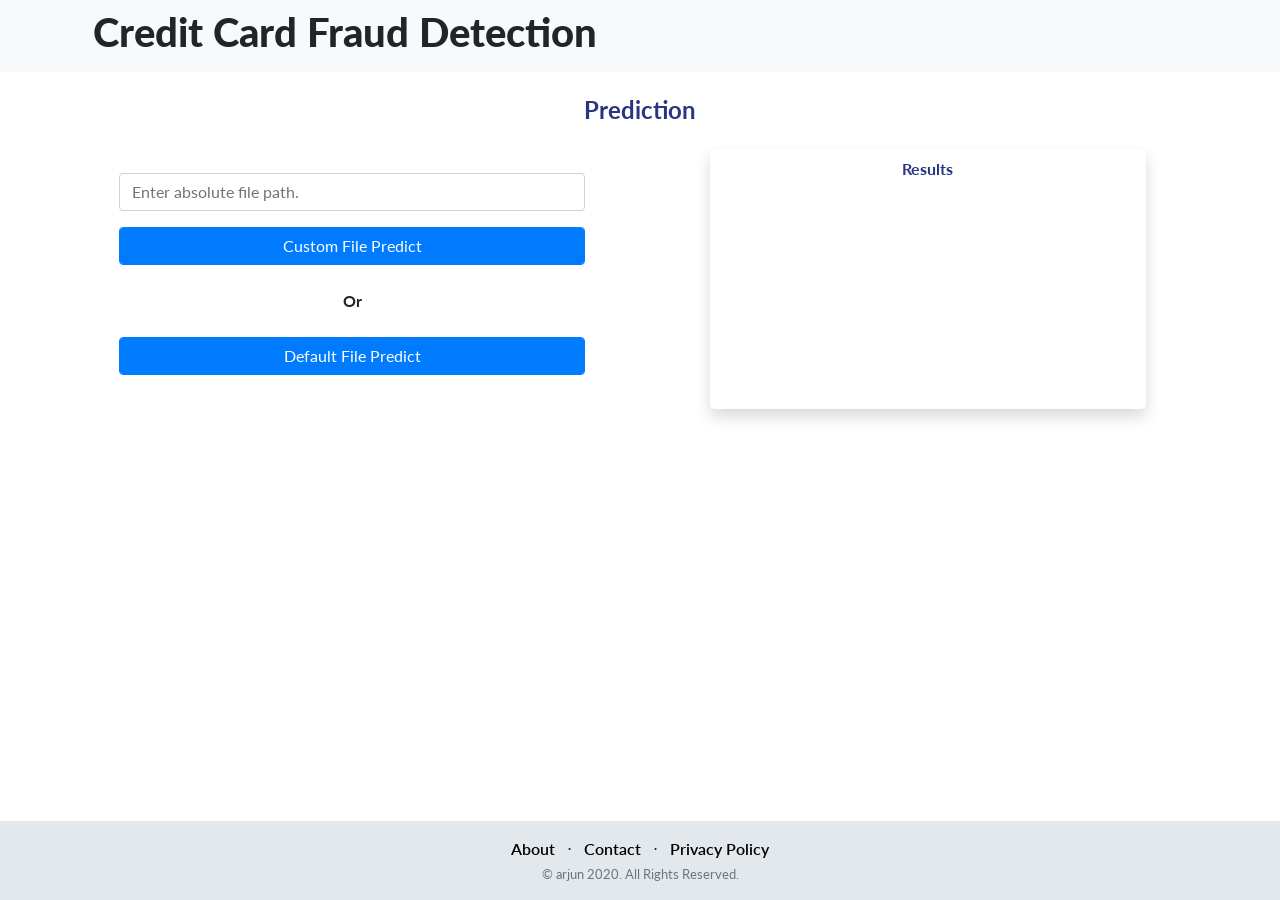
<file: templates/index.html>
<!doctype html>
<html lang="en">
<head>
    <title>Prediction Page</title>
    <meta charset="utf-8">
    <meta name="viewport" content="width=device-width, initial-scale=1">
    <link rel="shortcut icon"
        href="[data-uri]" />
	<link rel="stylesheet" href="https://maxcdn.bootstrapcdn.com/bootstrap/4.4.1/css/bootstrap.min.css">
	<link href="https://fonts.googleapis.com/css?family=Lato:300,400,700,300italic,400italic,700italic" rel="stylesheet" type="text/css">
	<style>
		body{font-family:Lato,'Helvetica Neue',Helvetica,Arial,sans-serif;}
		h1,h2,h3,h4,h5,h6{font-family:Lato,'Helvetica Neue',Helvetica,Arial,sans-serif;font-weight:700;}
		.title{color:#273582;}
		#fetch{cursor:pointer;}
		#stopfetch{cursor:pointer;}
		#fetch:hover,#fetch:active,#fetch:focus,#stopfetch:hover,#stopfetch:active,#stopfetch:focus{background-color:#ff7f00;border-color:#ff7f00;}
		footer.footer{padding-top:1rem;padding-bottom:1rem;background-color: #e3e8ed!important;}
		footer a{color:#000;font-weight:600;text-decoration:none;}
		footer li a:hover{color:orange;}
		footer li i{color:#363e75;}
		footer li i:hover{color:orange;}
		.navbar-light .navbar-brand{color: rgba(0,0,0,.9);}
		.navbar-light .navbar-brand {margin-left: auto;margin-right: auto;}
		.container-fluid{width:90%;}
		.load{
			height:100%;
			background-color:#ffffffbe;
			position:absolute;
			width:100%;
			z-index:1000;
			display:none;
		}
		.loader {
		  border: 10px solid #f3f3f3;
		  border-radius: 50%;
		  border-top: 10px solid #3498db;
		  width: 30px;
		  height: 30px;
		  margin-left:auto;
		  margin-right:auto;
		  margin-top:30%;
		  -webkit-animation: spin 2s linear infinite; /* Safari */
		  animation: spin 2s linear infinite;
		}

		/* Safari */
		@-webkit-keyframes spin {
		  0% { -webkit-transform: rotate(0deg); }
		  100% { -webkit-transform: rotate(360deg); }
		}

		@keyframes spin {
		  0% { transform: rotate(0deg); }
		  100% { transform: rotate(360deg); }
		}

		@media (min-width:768px){
			header.masthead{
				padding-top:4rem;
				padding-bottom:4rem;
			}
			header.masthead h1{
				font-size:3rem;
			}
		}
		.res-container{}
		.result-box{width:80%;margin-left:auto;margin-right:auto;height: 260px;padding:10px;overflow-y: auto;}
		#loading {
			position: fixed;
			left: 0px;
			top: 0px;
			width: 100%;
			height: 100%;
			z-index: 9999999999;
			overflow: hidden;
			background: rgba(255, 255, 255, 0.7);
		}
		.loader {
			border: 8px solid #f3f3f3;
			border-top: 8px solid #363e75;
			border-radius: 50%;
			width: 60px;
			height: 60px;
			left: 50%;
			margin-left: -4em;
			display: block;
			animation: spin 2s linear infinite;
		}
		.loader,
		.loader:after {
			display: block;
			position: absolute;
			top: 50%;
			margin-top: -4.05em;
		}
		@keyframes spin {
			0% {
				transform: rotate(0deg);
			}
			100% {
				transform: rotate(360deg);
			}
		}
		.footer{position:absolute;bottom:0px;width:100%;}
		#datafetch_form{padding:0px 40px;}
		.json-result{}
		.result-box p{text-align:left;}
	</style>
</head>

<body>

	<!-- Navigation -->
	<nav class="navbar navbar-light bg-light static-top">
		<div class="container-fluid">
			<h1><b>Credit Card Fraud Detection</b></h1>
		</div>
	</nav>

	<!-- Testimonials -->
	<section class="testimonials text-center">
		<div class="container-fluid">
			<h4 class="my-4 title">Prediction</h4>
			<div class="row">
				<div class="col-md-6 col-xs-12">
					<br/>
					<form method="post" id="datafetch_form" enctype="multipart/form-data">
						<div class="form-group files color">
							<input type="text" name = "csvfile" id="csvfile" class="form-control" placeholder="Enter absolute file path." required>
						</div>
						<div class=""><button class="form-control btn-primary" id="customfile">Custom File Predict</button></div>
						<br/><center><b>Or</b></center><br/>
						<button class="form-control btn-primary mb-5" id="defaultfile" data-path = "/static/Prediction_Batch_files">
							Default File Predict
						</button>
					</form>
				</div>
				<div class="res-container  col-md-6 col-xs-12">
					<div class="result-box shadow rounded-lg">
						<h6 class="title">Results</h6>
						<div class="json-result">
							
						</div>
					</div>
				</div>
			</div>						
		</div>
	</section>

	<!-- Footer -->
	<footer class="footer">
		<div class="container-fluid">
			<div class="row">
				<div class="col-lg-6 h-100 text-center my-auto mx-auto">
					<ul class="list-inline mb-1">
						<li class="list-inline-item"><a href="">About</a></li>
						<li class="list-inline-item">&sdot;</li>
						<li class="list-inline-item"><a href="">Contact</a></li>
						<li class="list-inline-item">&sdot;</li>
						<li class="list-inline-item"><a href="">Privacy Policy</a></li>
					</ul>
					<p class="text-muted small mb-2 mb-lg-0">&copy; arjun 2020. All Rights Reserved.</p>
				</div>
			</div>
		</div>
	</footer>
	
	
	<div id="loading"><div class="loader"></div></div>
	<!-- Bootstrap core JavaScript -->
	<script src="https://ajax.googleapis.com/ajax/libs/jquery/3.4.1/jquery.min.js"></script>
	<script src="https://cdnjs.cloudflare.com/ajax/libs/popper.js/1.16.0/umd/popper.min.js"></script>
	<script src="https://maxcdn.bootstrapcdn.com/bootstrap/4.4.1/js/bootstrap.min.js"></script>
	<script>
		$(document).ready(function(){
			$('#loading').hide();
			$("#customfile").click(function(e){
				e.preventDefault();

				var path = $("#csvfile").val();
				$.ajax({
					//change url below
					url : "/predict",
					type: "POST",
					data: {filepath:path},
					success: function(response){
						$(".json-result").html('<p>"Prediction File created at !!!Prediction_Output_File/Predictions.csv and few of the predictions are"</p><pre>' + response + '</pre>');	
						$('#loading').hide();
					}
				});
			});
			$("#defaultfile").click(function(e){
				e.preventDefault();

				var path = $(this).attr("data-path");
				$.ajax({
					//change url below
					url : "/predict",
					type: "POST",
					data: {filepath:path},
					success: function(response){
						$(".json-result").html('<p>Prediction File created !!</p><a href="/static/Prediction_Output_File/Predictions.csv" target="_blank"  download style="margin-right: 5px;"><h2 style="text-align: center">Download Prediction</h2></a><pre>' +  + '</pre>');
						$('#loading').hide();
					}
				});
				
			});
		});
	</script>
</body>

</html>
</file>
